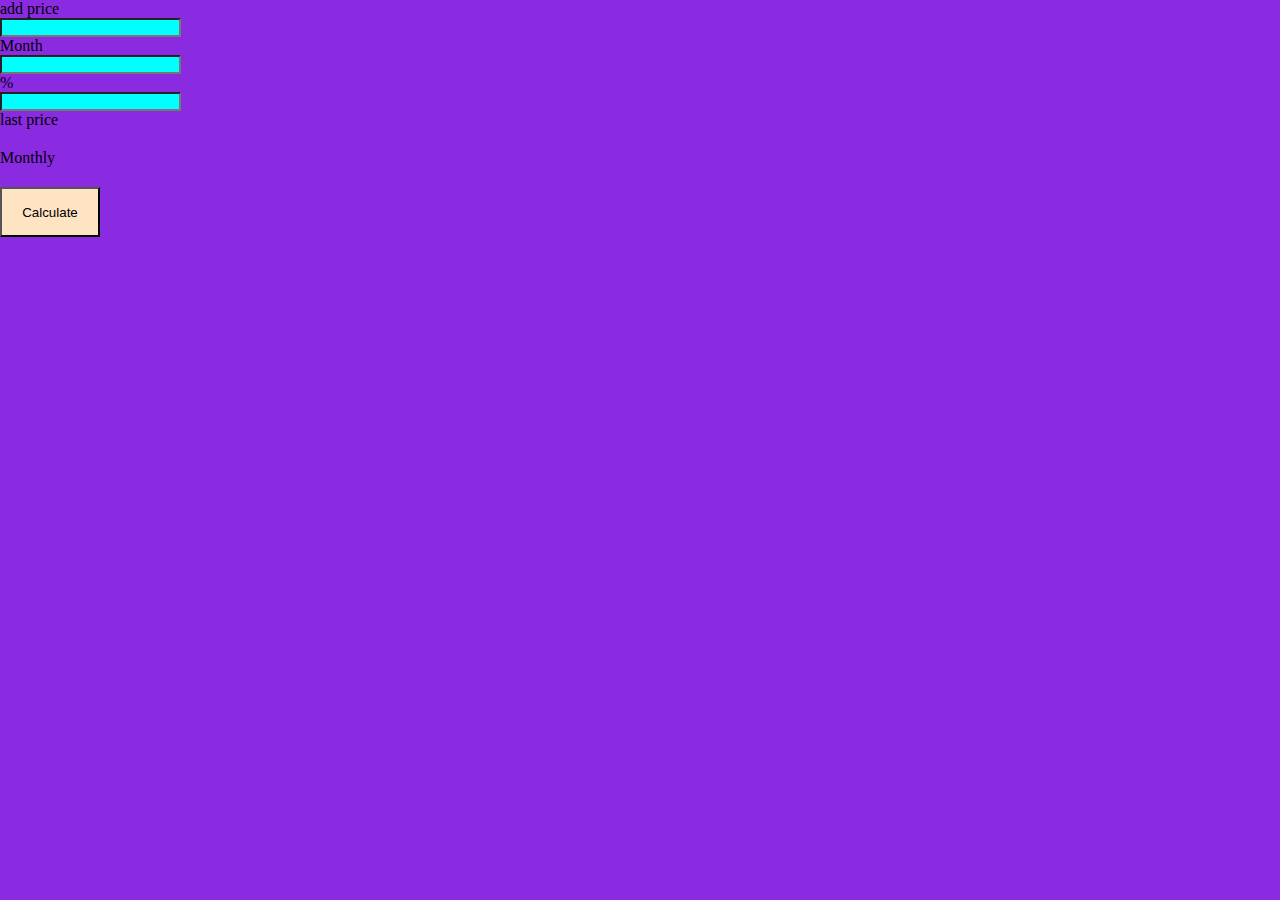
<file: bankkredit/index.html>
<!DOCTYPE html>
<html lang="en">
<head>
    <meta charset="UTF-8">
    <meta http-equiv="X-UA-Compatible" content="IE=edge">
    <meta name="viewport" content="width=device-width, initial-scale=1.0">
    <title>Document</title>
    <link rel="stylesheet" href="css/style.css">
</head>
<body>
    <div id="calc">
        <p>add price</p>
        <input id="demo1" type="text">
        <p>Month</p>
        <input id="demo2" type="text">
        <p>%</p>
        <input id="demo3" type="text">
    </div>
    <div id="before"></div>
    <p>last price</p>
    <h3 id="prc"></h3>
    <p>Monthly</p>
    <h3 id="mnth"></h3>
    <button id="btn">Calculate</button>
    <script src="js/app.js"></script>
</body>
</html>
</file>
<file: bankkredit/css/style.css>
*{
    margin: 0;
    padding: 0;
    box-sizing: border-box;
    background-color: blueviolet;
}
#demo1{
    background-color: aqua;
}
#demo2{
    background-color: aqua;
}
#demo3{
    background-color: aqua;
}
#prc{
    padding: 10px;
}
#mnth{
    padding: 10px;
}
#btn{
    background-color: bisque;
    width: 100px;
    height: 50px;
    display: flex;
    justify-content: center;
    align-items: center;
    
}
</file>
